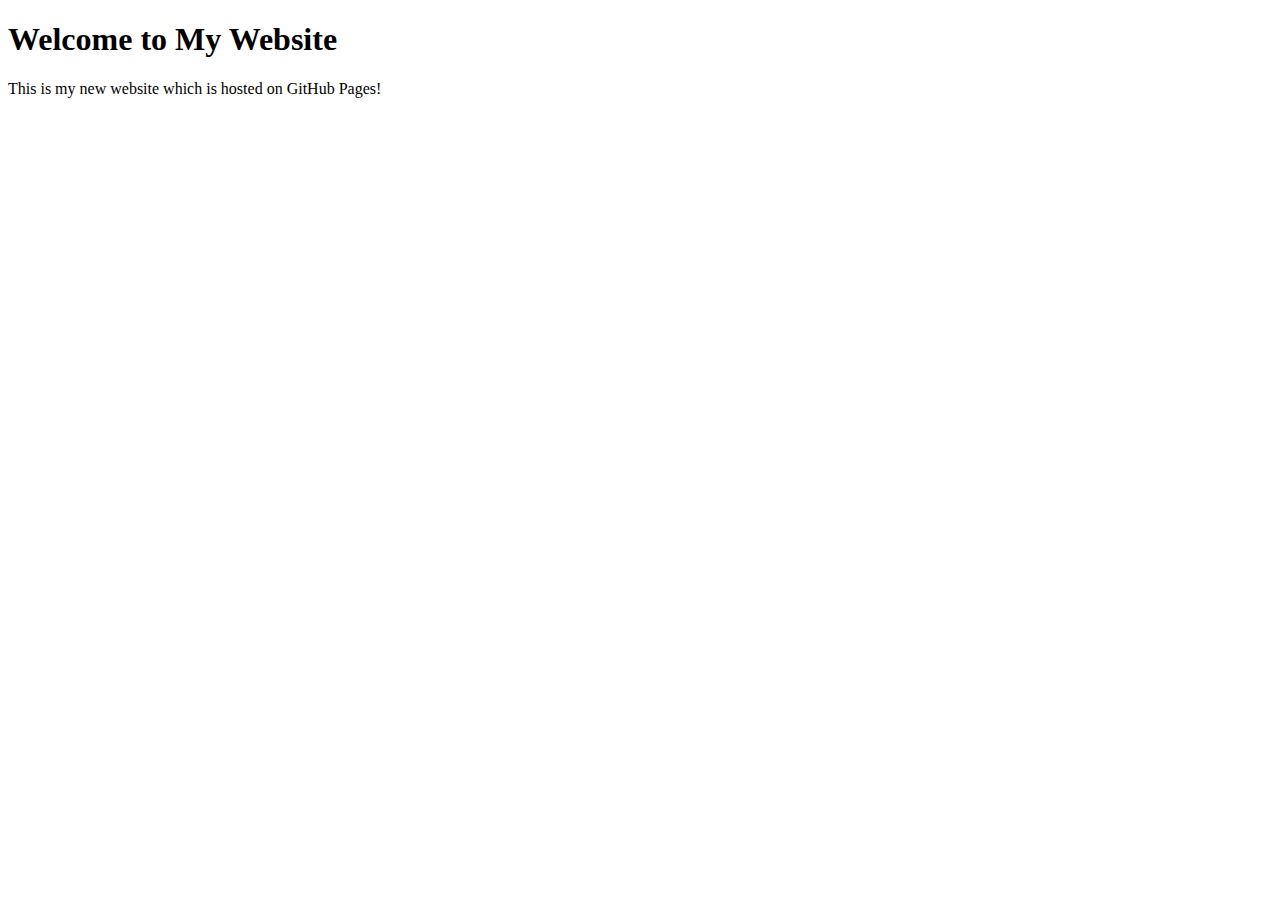
<file: test.html>
<!DOCTYPE html>
<html lang="en">
  <head>
    <meta charset="UTF-8">
    <meta name="viewport" content="width=device-width, initial-scale=1.0">
    <meta http-equiv="X-UA-Compatible" content="ie=edge">
    <title>My Website</title>
  </head>
  <body>
    <main>
        <h1>Welcome to My Website</h1>  
        <p>This is my new website which is hosted on GitHub Pages!</p>
    </main>
  </body>
</html>
</file>
